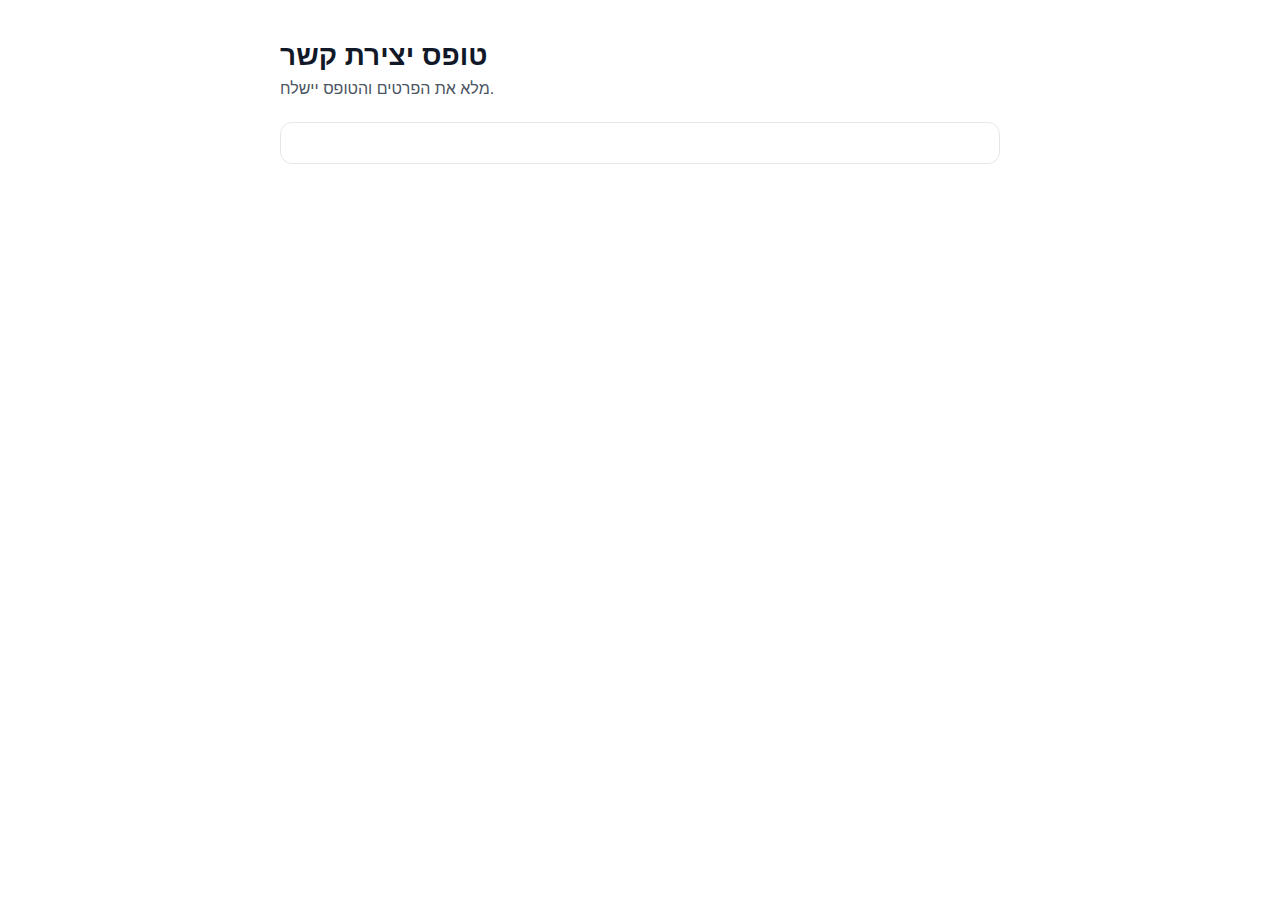
<file: index.html>
<!doctype html>
<html lang="he">
<head>
  <meta charset="utf-8" />
  <meta name="viewport" content="width=device-width, initial-scale=1" />
  <title>HubSpot Form</title>

  <!-- HubSpot Tracking Code -->
  <script type="text/javascript" id="hs-script-loader" async defer src="//js-eu1.hs-scripts.com/146828710.js"></script>
  <!-- End HubSpot Tracking Code -->

  <style>
    body { font-family: Arial, sans-serif; margin: 0; padding: 40px 16px; background: #ffffff; color: #111827; }
    .wrap { max-width: 720px; margin: 0 auto; }
    h1 { margin: 0 0 8px; font-size: 28px; }
    p { margin: 0 0 24px; color: #4b5563; }
    .card { border: 1px solid #e5e7eb; border-radius: 12px; padding: 20px; }
    .hs-form-frame { width: 100%; }
  </style>
</head>

<body>
  <div class="wrap">
    <h1>טופס יצירת קשר</h1>
    <p>מלא את הפרטים והטופס יישלח.</p>

    <div class="card">
      <script src="https://js-eu1.hsforms.net/forms/embed/146828710.js" defer></script>
      <div class="hs-form-frame"
           data-region="eu1"
           data-form-id="fea75d46-afb0-4038-8af4-9057aff3cb3d"
           data-portal-id="146828710"></div>
    </div>
  </div>
</body>
</html>
</file>
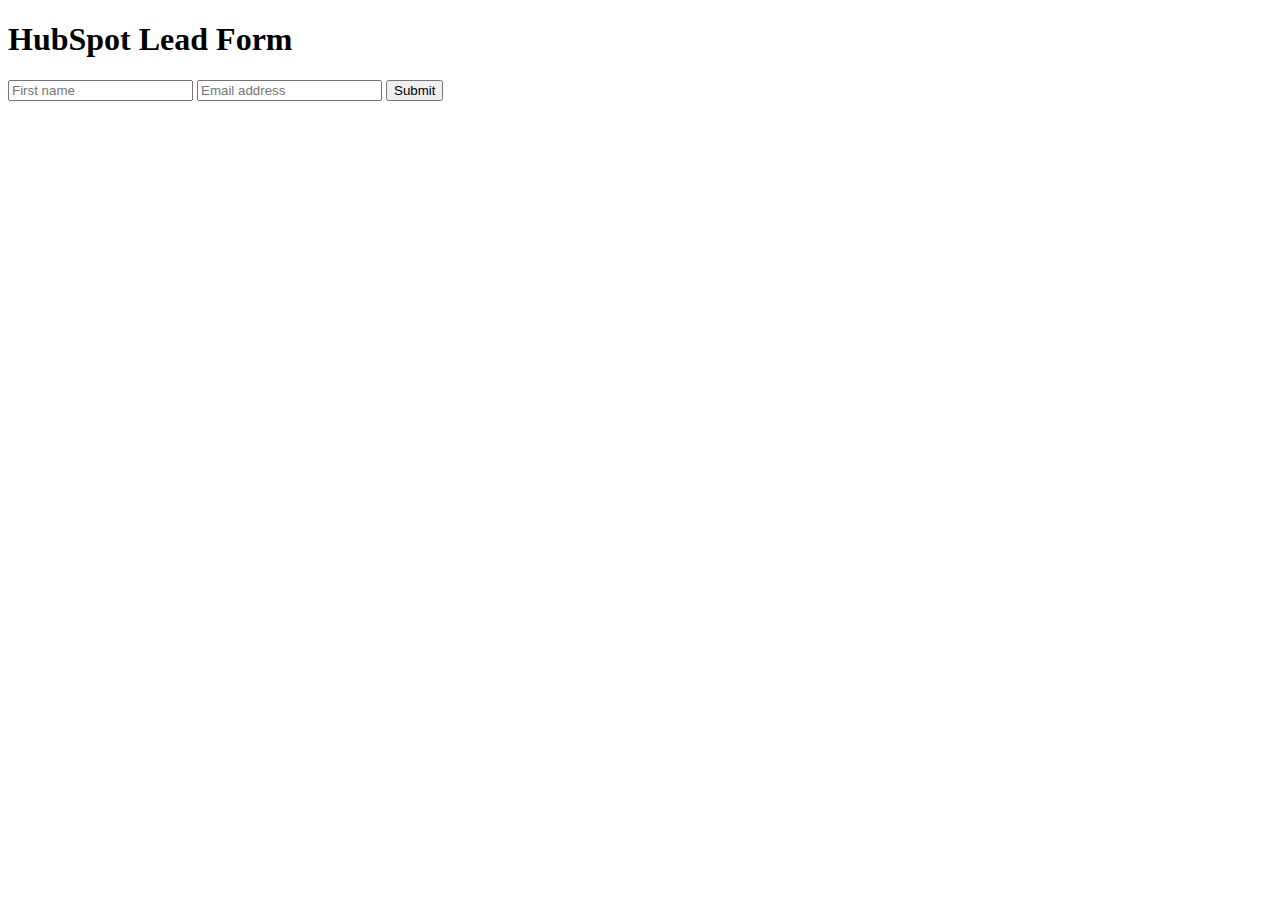
<file: hebspot_forms.html>
<!DOCTYPE html>
<html lang="en">
<head>
  <meta charset="UTF-8">
  <title>HubSpot Forms</title>
  <meta name="viewport" content="width=device-width, initial-scale=1">

  <!-- HubSpot Tracking -->
  <script type="text/javascript" id="hs-script-loader" async defer src="//js-eu1.hs-scripts.com/146828710.js"></script>
</head>

<body>
  <h1>HubSpot Lead Form</h1>

  <form id="lead-form">
    <input type="text" name="firstname" placeholder="First name" required>
    <input type="email" name="email" placeholder="Email address" required>
    <button type="submit">Submit</button>
  </form>

  <div id="form-success" style="display:none;">
    Thanks. Lead created successfully.
  </div>

  <script src="./hubspot_lead.js"></script>
</body>
</html>
</file>
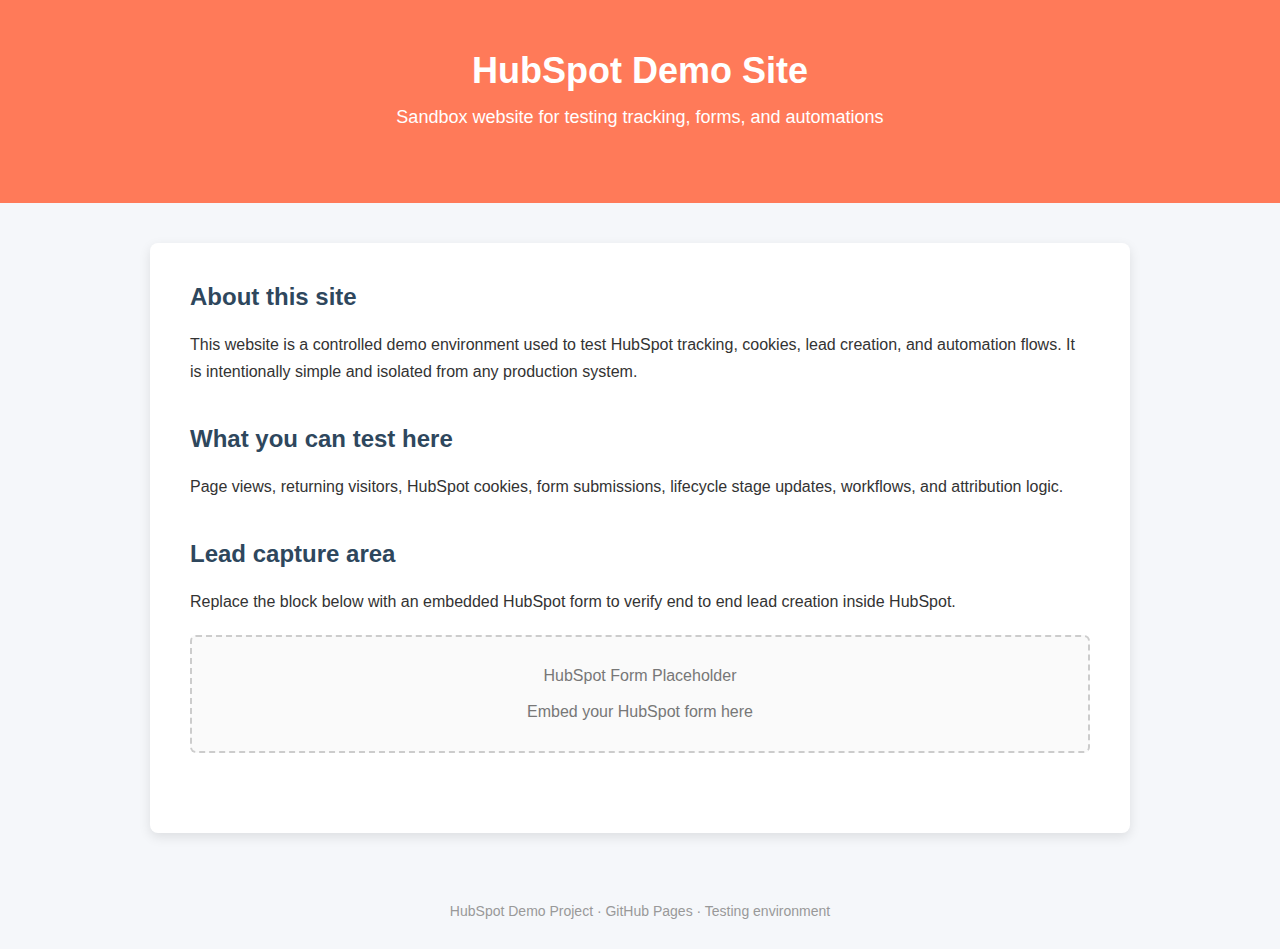
<file: site.html>
<!DOCTYPE html>
<html lang="en">
<head>
  <meta charset="UTF-8">
  <title>HubSpot Demo Website</title>
  <meta name="viewport" content="width=device-width, initial-scale=1">

  <!-- Start of HubSpot Embed Code -->
  <script type="text/javascript" id="hs-script-loader" async defer src="//js-eu1.hs-scripts.com/146828710.js"></script>
  <!-- End of HubSpot Embed Code -->

  <style>
    body {
      font-family: Arial, sans-serif;
      background-color: #f5f7fa;
      margin: 0;
      padding: 0;
      color: #333;
    }

    header {
      background-color: #ff7a59;
      color: white;
      padding: 50px 20px;
      text-align: center;
    }

    header h1 {
      margin: 0;
      font-size: 36px;
    }

    header p {
      margin-top: 10px;
      font-size: 18px;
    }

    main {
      max-width: 900px;
      margin: 40px auto;
      background: white;
      padding: 40px;
      border-radius: 8px;
      box-shadow: 0 4px 12px rgba(0,0,0,0.1);
    }

    h2 {
      margin-top: 0;
      color: #2e475d;
    }

    p {
      line-height: 1.7;
      margin-bottom: 20px;
    }

    .section {
      margin-bottom: 40px;
    }

    .form-placeholder {
      border: 2px dashed #ccc;
      padding: 30px;
      text-align: center;
      color: #777;
      border-radius: 6px;
      background-color: #fafafa;
    }

    footer {
      text-align: center;
      padding: 30px;
      font-size: 14px;
      color: #999;
    }
  </style>
</head>

<body>

  <header>
    <h1>HubSpot Demo Site</h1>
    <p>Sandbox website for testing tracking, forms, and automations</p>
  </header>

  <main>

    <div class="section">
      <h2>About this site</h2>
      <p>
        This website is a controlled demo environment used to test HubSpot
        tracking, cookies, lead creation, and automation flows.
        It is intentionally simple and isolated from any production system.
      </p>
    </div>

    <div class="section">
      <h2>What you can test here</h2>
      <p>
        Page views, returning visitors, HubSpot cookies, form submissions,
        lifecycle stage updates, workflows, and attribution logic.
      </p>
    </div>

    <div class="section">
      <h2>Lead capture area</h2>
      <p>
        Replace the block below with an embedded HubSpot form to verify
        end to end lead creation inside HubSpot.
      </p>

      <!-- HubSpot Form Placeholder -->
      <div class="form-placeholder">
        HubSpot Form Placeholder<br><br>
        Embed your HubSpot form here
      </div>
    </div>

  </main>

  <footer>
    HubSpot Demo Project · GitHub Pages · Testing environment
  </footer>

</body>
</html>
</file>
